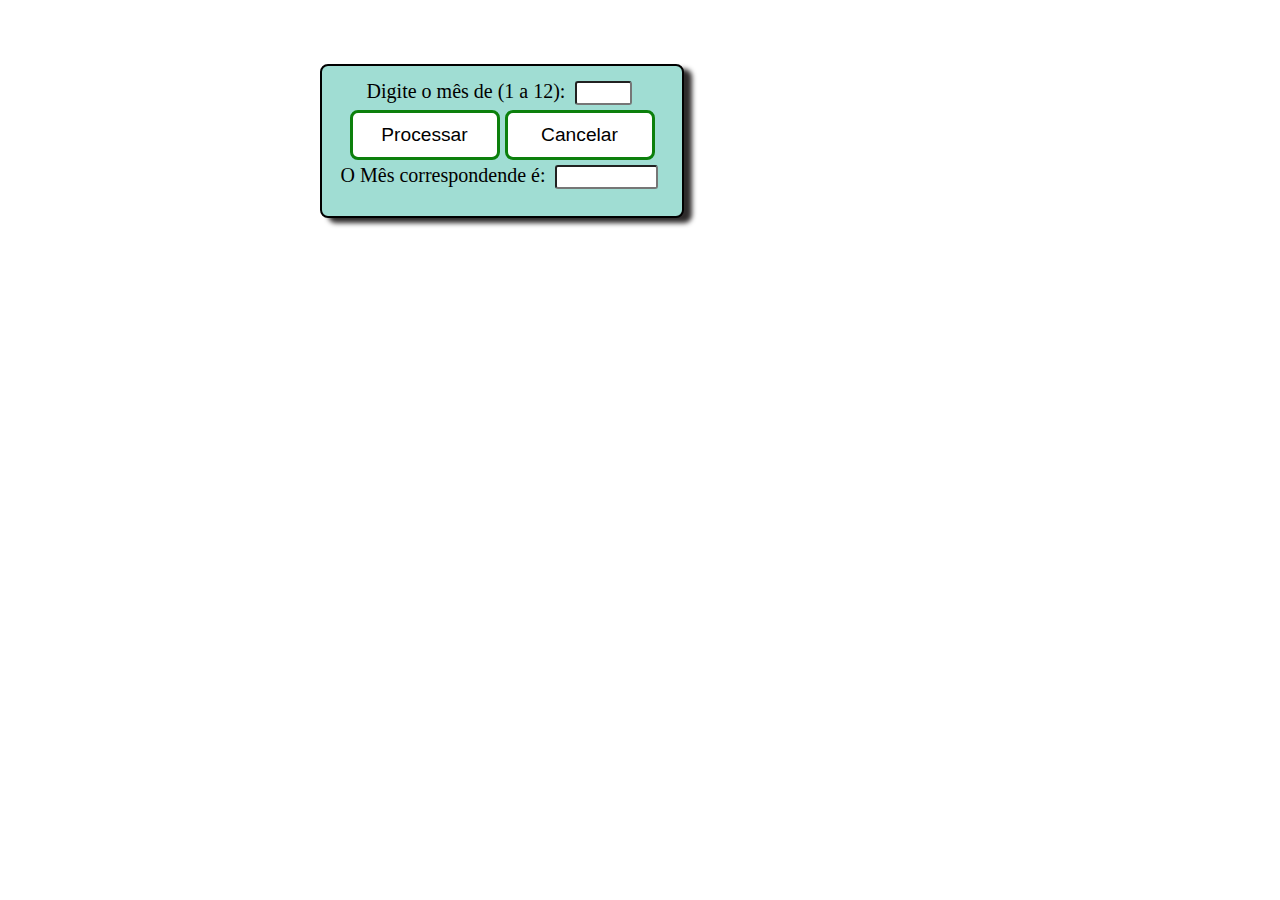
<file: index.html>
<!DOCTYPE html>
<html lang="pt-br">

<head>
    <meta charset="UTF-8">
    <meta http-equiv="X-UA-Compatible" content="IE=edge">
    <meta name="viewport" content="width=device-width, initial-scale=1.0">
    <link rel="stylesheet" href="styled.css">
    <title>Condicional Swicth</title>
</head>

<body>

    <div class="model">

        <form class="texto" name="calender" action="" method="post">
            Digite o mês de (1 a 12): <input type="text" name="nummes" size="3" maxlength="2" />
            <p></p>
            <button class="btn" type="button" name="btnprocessar" value="Processar" onClick="verificames()">Processar</button> 
            <button  class="btn" type="reset" name="btncancelar" value="Cancelar">Cancelar</button> 
            <p></p>
            O Mês correspondende é: <input type="text" name="nommes" size="8" maxlength="15" />
        </form>
    </div>
        
    <script src="script.js"/>
       

</body>

</html>
</file>
<file: styled.css>
*{
    margin: 0;
    z-index: 99;
}
.model{
    margin: 5% 25%;
    background-color: rgb(160, 221, 211);
    border: 2px solid black;
    border-radius: 8px;
    width: 350px;
    height: 140px;
    padding: 5px;
    text-align: center;
    box-shadow: 8px 5px 5px 0px #2e2b2b;

}
.texto{
    font-size: 20px;
    padding: 5px;
    
}
.texto input{
    text-align: center;
    font-size: 16px;
    margin: 5px;
    border-radius: 3px;
    
}
.btn{
    width: 150px;
    height: 50px;
    padding: 1rem 2 rem;
    border-radius: 8px;
    background:#fff;
    border: 3px solid #0c800c;
    font-size: 1.2rem;
    color: #000;
    cursor: pointer;
    position: relative;

}
.btn::before{
    content: "";
    position: absolute;
    background: #4fd4c9;
    width: 0%;
    height: 100%;
    top: 0;
    left: 0;
    z-index: -1;
    transition:  all .2s ease;

}
.btn:hover::before{
    width: 100%;

}
</file>
